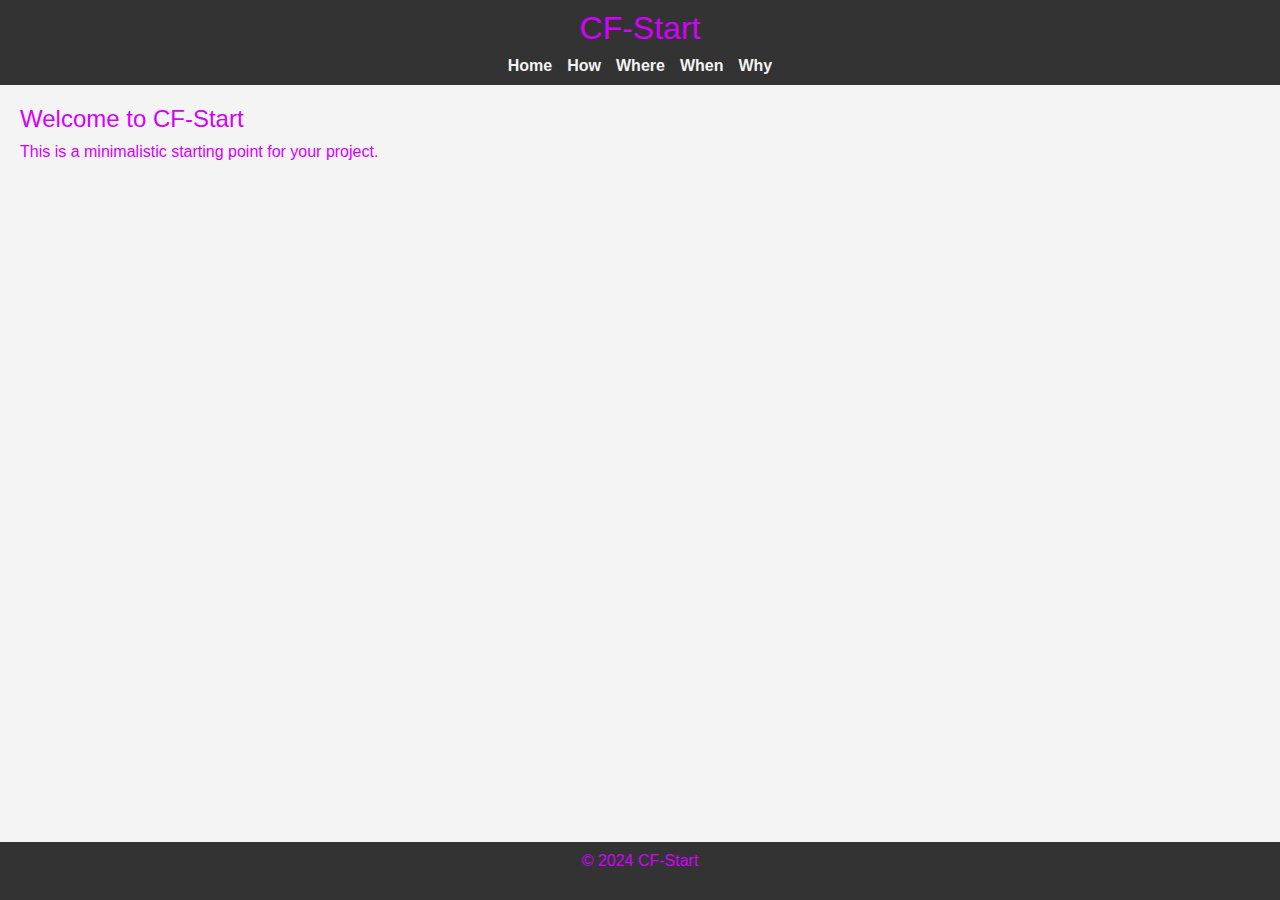
<file: index.html>
<!DOCTYPE html>
<html lang="en">
<head>
    <meta charset="UTF-8">
    <meta name="viewport" content="width=device-width, initial-scale=1.0">
    <title>CF-Start Index</title>
    <link rel="stylesheet" href="style.css">
</head>
<body>
    <header>
        <h1>CF-Start</h1>
        <nav>
            <ul>
                <li><a href="index.html">Home</a></li>
                <li><a href="how.html">How</a></li>
                <li><a href="where.html">Where</a></li>
                <li><a href="when.html">When</a></li>
                <li><a href="why.html">Why</a></li>
            </ul>
        </nav>
    </header>
    <main>
        <h2>Welcome to CF-Start</h2>
        <p>This is a minimalistic starting point for your project.</p>
    </main>
    <footer>
        <p>&copy; 2024 CF-Start</p>
    </footer>
</body>
</html>
</file>
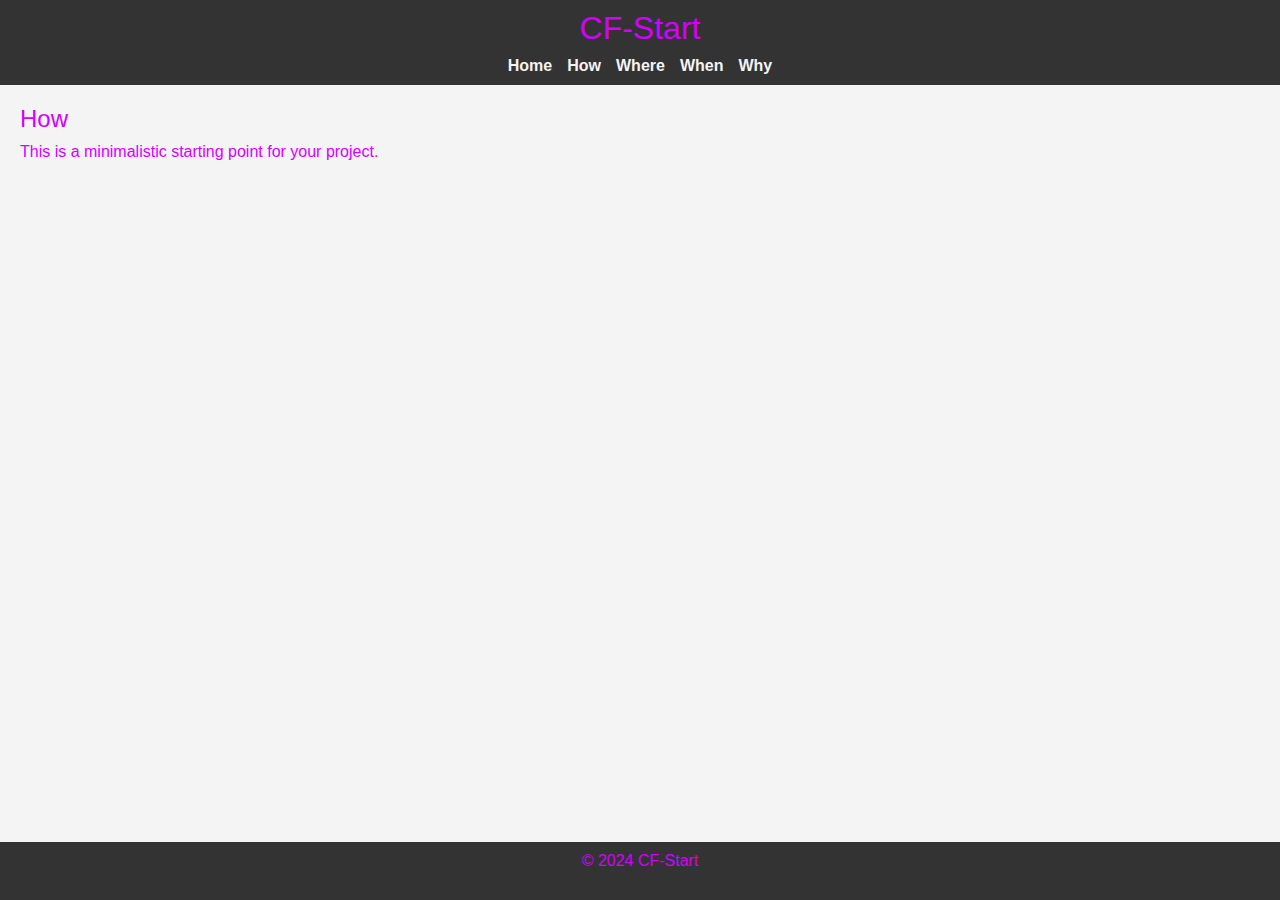
<file: how.html>
<!DOCTYPE html>
<html lang="en">
<head>
    <meta charset="UTF-8">
    <meta name="viewport" content="width=device-width, initial-scale=1.0">
    <title>CF-Start Index</title>
    <link rel="stylesheet" href="style.css">
</head>
<body>
    <header>
        <h1>CF-Start</h1>
        <nav>
            <ul>
                <li><a href="index.html">Home</a></li>
                <li><a href="how.html">How</a></li>
                <li><a href="where.html">Where</a></li>
                <li><a href="when.html">When</a></li>
                <li><a href="why.html">Why</a></li>
            </ul>
        </nav>
    </header>
    <main>
        <h2>How</h2>
        <p>This is a minimalistic starting point for your project.</p>
    </main>
    <footer>
        <p>&copy; 2024 CF-Start</p>
    </footer>
</body>
</html>
</file>
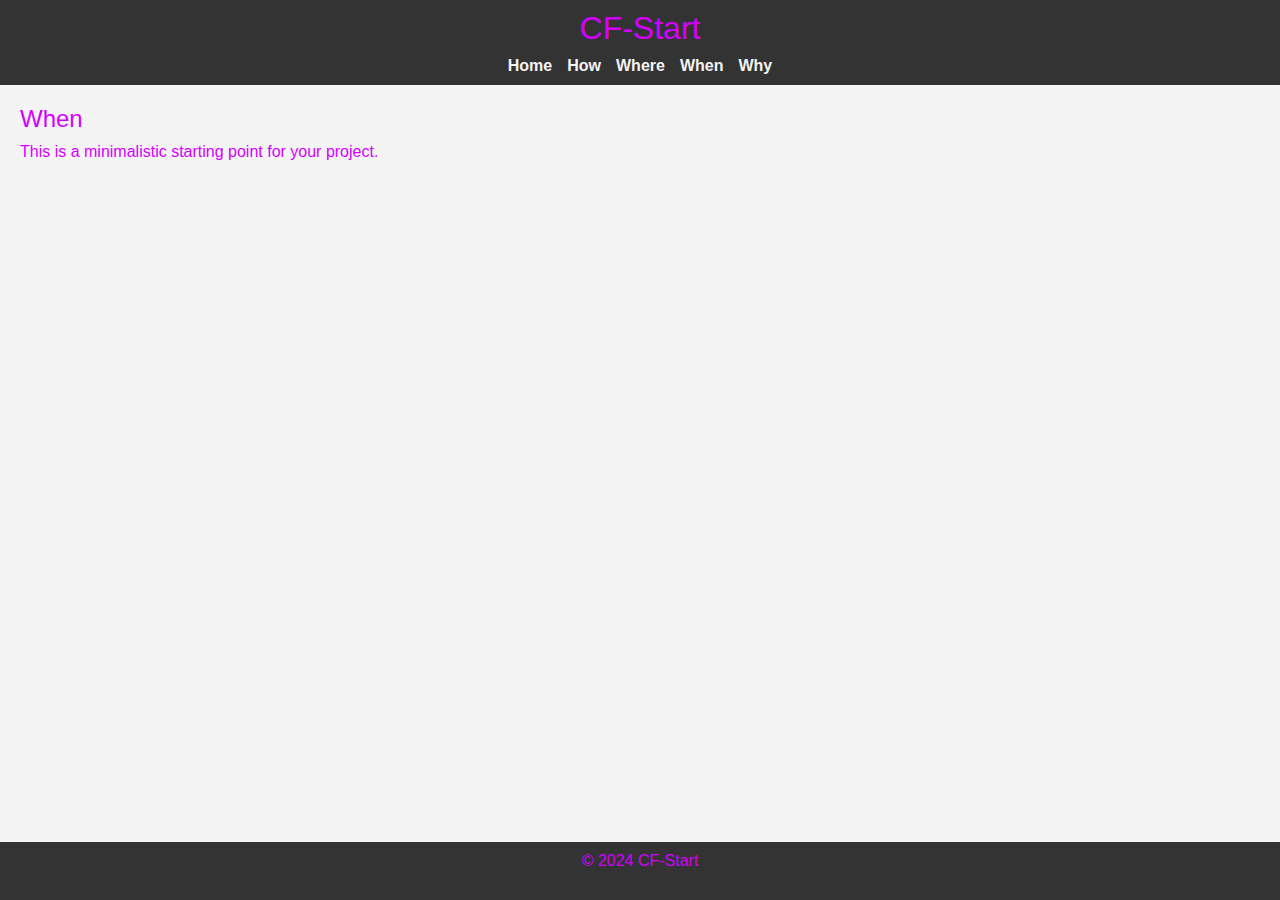
<file: when.html>
<!DOCTYPE html>
<html lang="en">
<head>
    <meta charset="UTF-8">
    <meta name="viewport" content="width=device-width, initial-scale=1.0">
    <title>CF-Start Index</title>
    <link rel="stylesheet" href="style.css">
</head>
<body>
    <header>
        <h1>CF-Start</h1>
        <nav>
            <ul>
                <li><a href="index.html">Home</a></li>
                <li><a href="how.html">How</a></li>
                <li><a href="where.html">Where</a></li>
                <li><a href="when.html">When</a></li>
                <li><a href="why.html">Why</a></li>
            </ul>
        </nav>
    </header>
    <main>
        <h2>When</h2>
        <p>This is a minimalistic starting point for your project.</p>
    </main>
    <footer>
        <p>&copy; 2024 CF-Start</p>
    </footer>
</body>
</html>
</file>
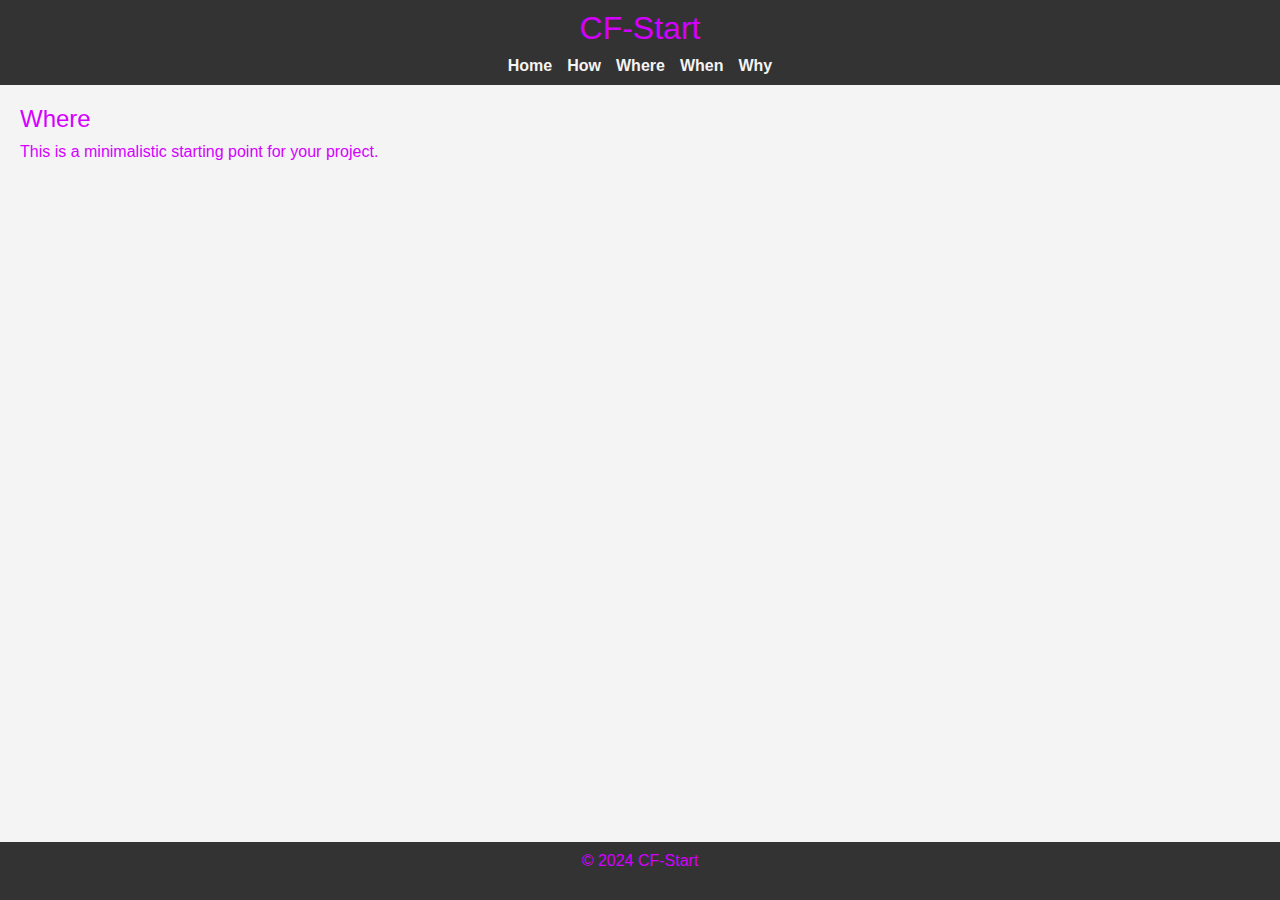
<file: where.html>
<!DOCTYPE html>
<html lang="en">
<head>
    <meta charset="UTF-8">
    <meta name="viewport" content="width=device-width, initial-scale=1.0">
    <title>CF-Start Index</title>
    <link rel="stylesheet" href="style.css">
</head>
<body>
    <header>
        <h1>CF-Start</h1>
        <nav>
            <ul>
                <li><a href="index.html">Home</a></li>
                <li><a href="how.html">How</a></li>
                <li><a href="where.html">Where</a></li>
                <li><a href="when.html">When</a></li>
                <li><a href="why.html">Why</a></li>
            </ul>
        </nav>
    </header>
    <main>
        <h2>Where</h2>
        <p>This is a minimalistic starting point for your project.</p>
    </main>
    <footer>
        <p>&copy; 2024 CF-Start</p>
    </footer>
</body>
</html>
</file>
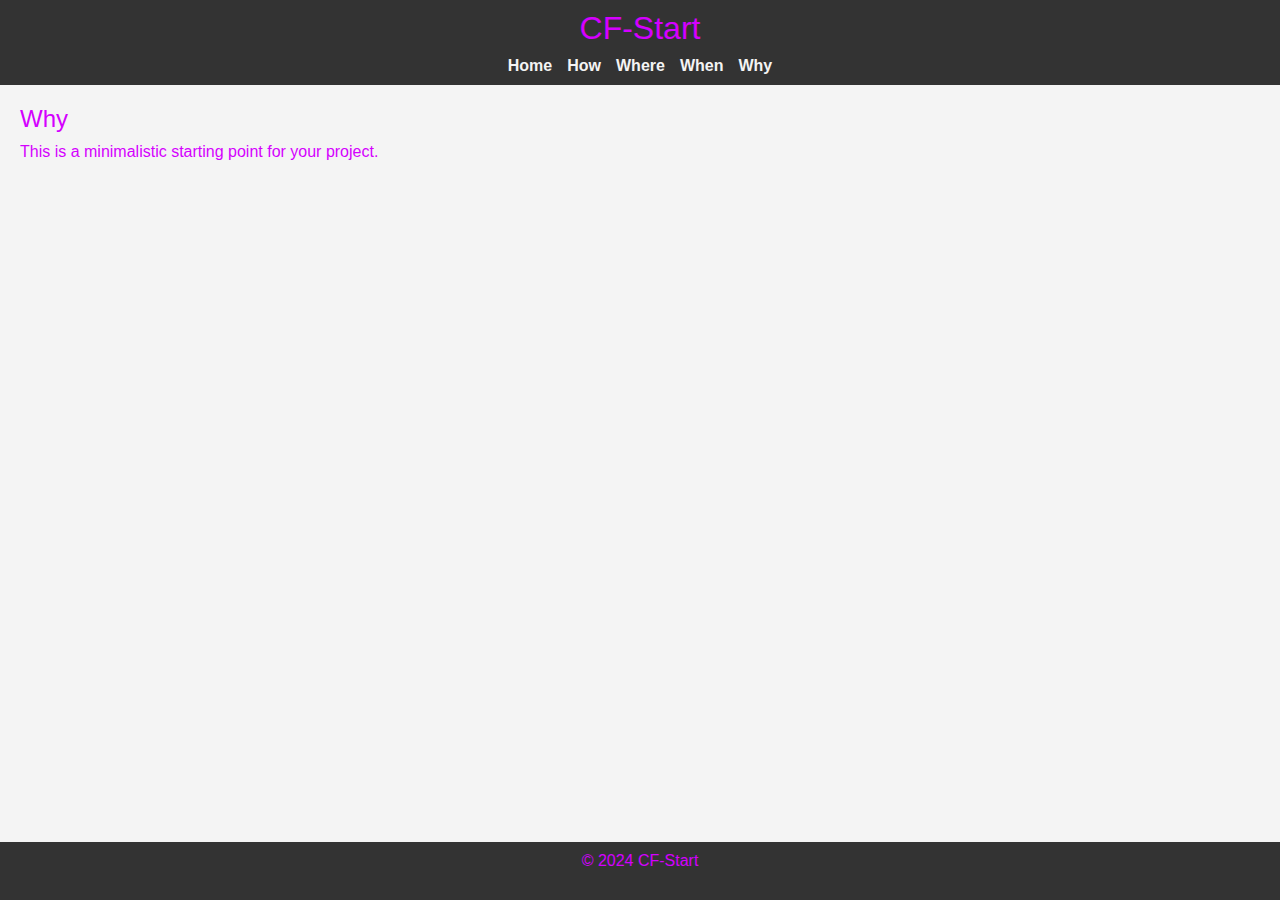
<file: why.html>
<!DOCTYPE html>
<html lang="en">
<head>
    <meta charset="UTF-8">
    <meta name="viewport" content="width=device-width, initial-scale=1.0">
    <title>CF-Start Index</title>
    <link rel="stylesheet" href="style.css">
</head>
<body>
    <header>
        <h1>CF-Start</h1>
        <nav>
            <ul>
                <li><a href="index.html">Home</a></li>
                <li><a href="how.html">How</a></li>
                <li><a href="where.html">Where</a></li>
                <li><a href="when.html">When</a></li>
                <li><a href="why.html">Why</a></li>
            </ul>
        </nav>
    </header>
    <main>
        <h2>Why</h2>
        <p>This is a minimalistic starting point for your project.</p>
    </main>
    <footer>
        <p>&copy; 2024 CF-Start</p>
    </footer>
</body>
</html>
</file>
<file: style.css>
/* root variables */
:root {
    --primary-color: #333;
    --secondary-color: #f4f4f4;
    --border-color: #ccc;
    --link-color: #d400ff;
    --link-color-hover: #333;
}

/* Basic reset */
* {
    margin: 0;
    padding: 0;
    font-family: Arial, sans-serif;
    text-decoration: none;
    list-style: none;
    color: var(--link-color);
}

/* Layout */
body {
    display: flex;
    flex-direction: column;
    min-height: 100vh;
    background-color: var(--secondary-color);
    color: var(--primary-color);
}

header, footer {
    background-color: var(--primary-color);
    color: var(var(--secondary-color));
    padding: 10px;
    text-align: center;
}

header nav ul {
    display: flex;
    justify-content: center;
    gap: 15px;
}

header nav ul li a {
    color: var(--secondary-color);
    font-weight: bold;
}

main {
    flex: 1;
    padding: 20px;
}

h1, h2 {
    font-weight: normal;
    margin-bottom: 10px;
}

p {
    margin-bottom: 20px;
}

footer {
    margin-top: auto;
}
</file>
